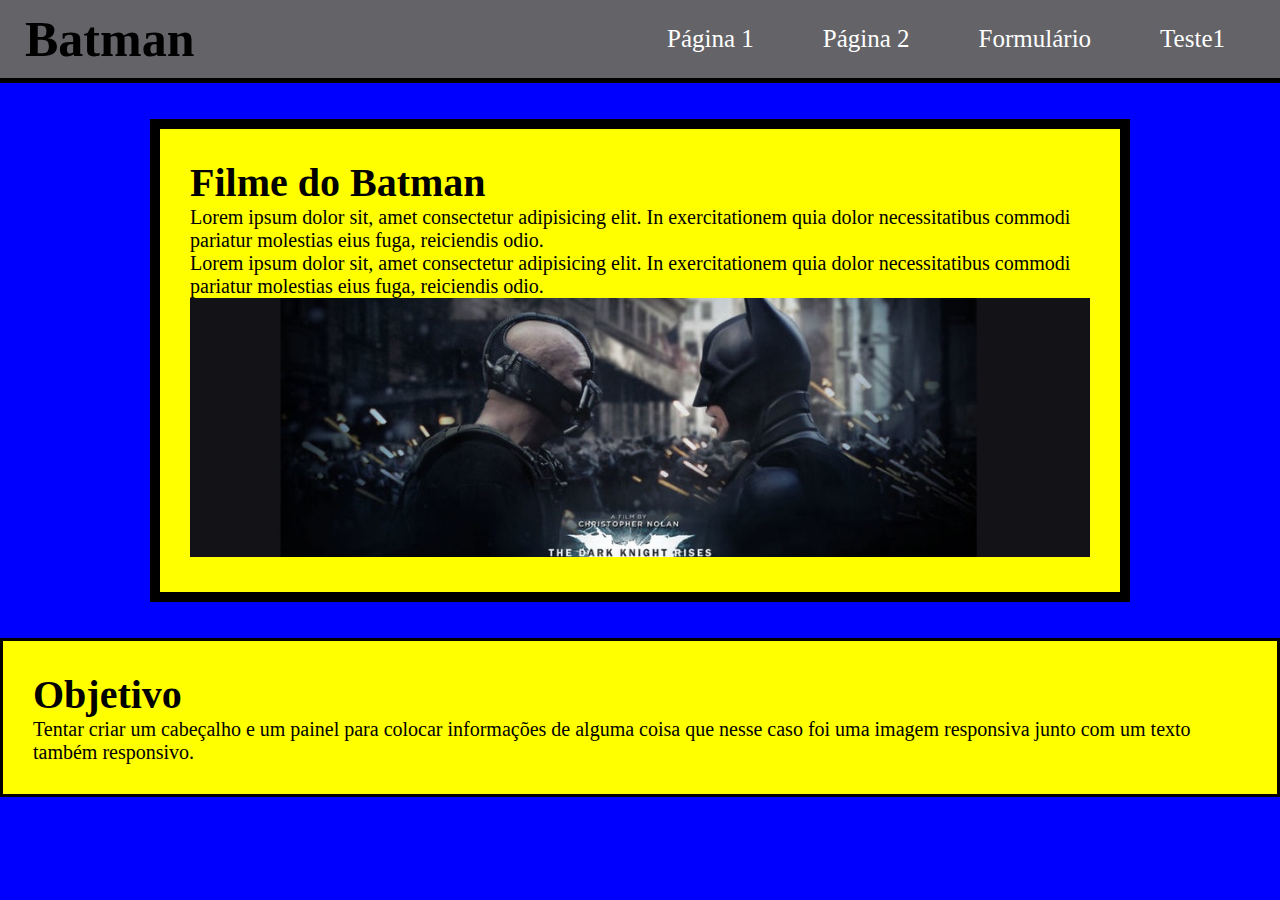
<file: Batman.html>
<!DOCTYPE html>
<html lang="en">
<head>
    <meta charset="UTF-8">
    <meta name="viewport" content="width=device-width, initial-scale=1.0">
    <title>Batman</title>
    <link rel="stylesheet" href="./Index.css">
</head>
<body style="background-color: blue;">
    <header class="cabeçalhoB">
        <h1 class="logo">Batman</h1>
        <nav>
            <ul>
                <li><a href="./Index.html">Página 1</a></li>
                <li><a href="/Index2.html">Página 2</a></li>
                <li><a href="./Formulário.html">Formulário</a></li>
                <li><a href="./Teste1.html">Teste1</a></li>
            </ul>
        </nav>
    </header>
<br>
<br>
    <section class="painel1">
        <div class="info7">
            <h1>Filme do Batman</h1>
            <p>Lorem ipsum dolor sit, amet consectetur adipisicing elit. In exercitationem quia dolor necessitatibus commodi pariatur molestias eius fuga, reiciendis odio.</p>
            <p>Lorem ipsum dolor sit, amet consectetur adipisicing elit. In exercitationem quia dolor necessitatibus commodi pariatur molestias eius fuga, reiciendis odio.</p>
        </div> 


        <div class="imagemB">
            <picture>
            <source srcset="./Assets/batman-pequena.jpg" media="(max-width: 600px)">

            <img src="./Assets/batman.jpg" alt="Imagem Batman normal">
        </picture>
        </div>
    </section>
<br>
<br>
    <div class="ExpliBat">
        <h1>Objetivo</h1>
        <p>Tentar criar um cabeçalho e um painel para colocar informações de alguma coisa que nesse caso foi uma imagem responsiva junto com um texto também responsivo.</p>
    </div>

</body>
</html>
</file>
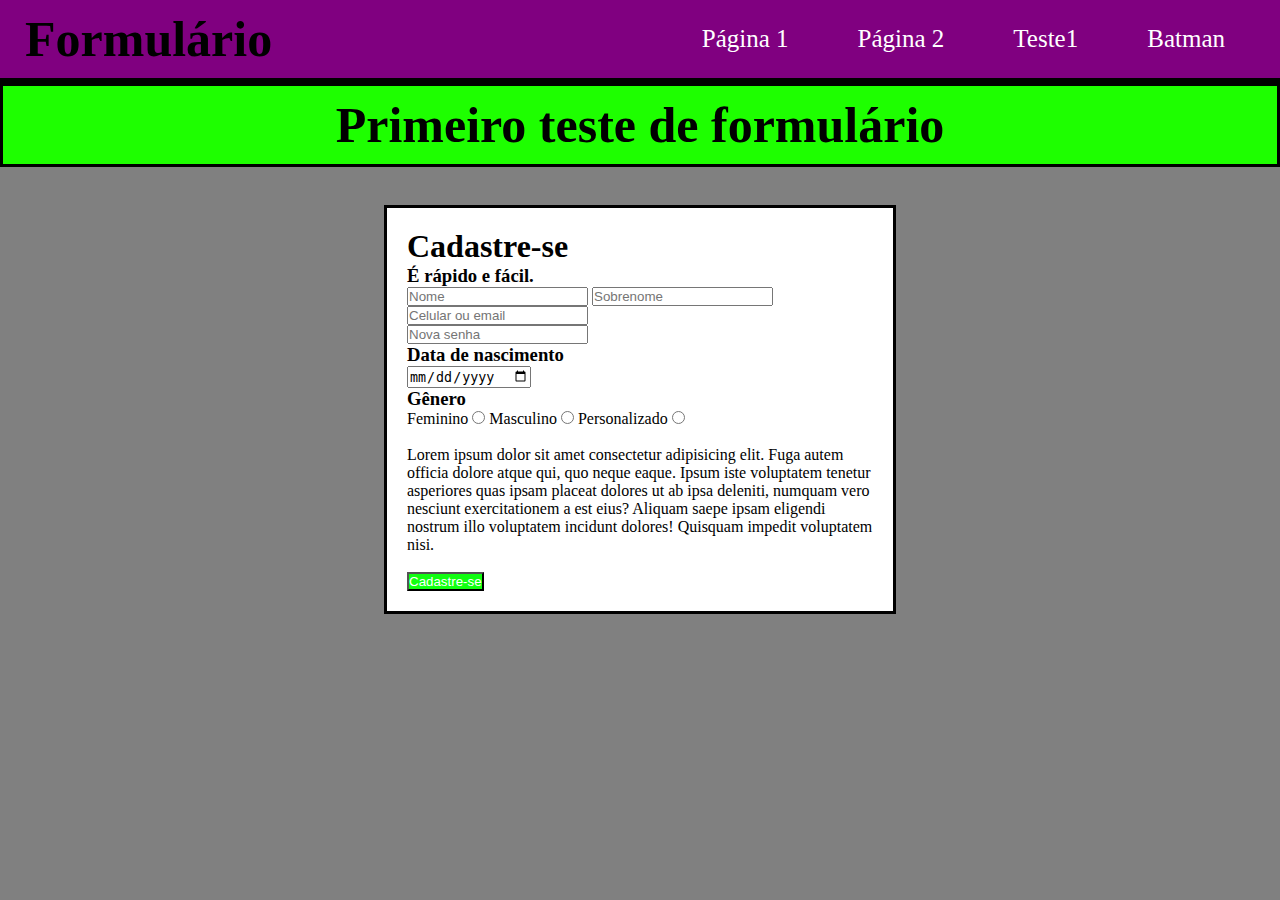
<file: Formulário.html>
<!DOCTYPE html>
<html lang="en">
<head>
    <meta charset="UTF-8">
    <meta name="viewport" content="width=device-width, initial-scale=1.0">
    <title>Formulário</title>
    <link rel="stylesheet" href="Index.css">
</head>
<body style="background-color: gray;">
    <header class="cabeçalhoT" style="background-color: purple;">
        <h1 class="logoT">Formulário</h1>
        <nav>
            <ul>
                <li><a href="./Index.html">Página 1</a></li>
                <li><a href="/Index2.html">Página 2</a></li>
                <li><a href="./Teste1.html">Teste1</a></li>
                <li><a href="./Batman.html">Batman</a></li>
            </ul>
        </nav>
    </header>
    <p class="pai1">Primeiro teste de formulário</p>

    <!-- Teste formulário     -->
    <div class="paipai">    
        <h1>Cadastre-se</h1>
        <h3>É rápido e fácil.</h3>
    
        <input type="name"  placeholder="Nome">
        <input type="name" placeholder="Sobrenome"><br>
        <input type="email" type="number"  placeholder="Celular ou email"><br>
        <input type="password" placeholder="Nova senha"> 
    
        <h3>Data de nascimento</h3>
        <input type="date">
        <h3>Gênero</h3>
        <label for="feminino">Feminino</label>
        <input type="radio" id="feminino" name="genero">
    
        <label for="masculino">Masculino</label>
        <input type="radio" id="masculino" name="genero">
    
        <label for="personalizado">Personalizado</label>
        <input type="radio" id="personalizado" name="genero"><br><br>
    
        Lorem ipsum dolor sit amet consectetur adipisicing elit. Fuga autem officia dolore atque qui, quo neque eaque. Ipsum iste voluptatem tenetur asperiores quas ipsam placeat dolores ut ab ipsa deleniti, numquam vero nesciunt exercitationem a est eius? Aliquam saepe ipsam eligendi nostrum illo voluptatem incidunt dolores! Quisquam impedit voluptatem nisi. <br><br>
    
        <button style="background-color: rgb(17, 255, 17); color: #fff;">Cadastre-se</button>
    </div>
</body>
</html>
</file>
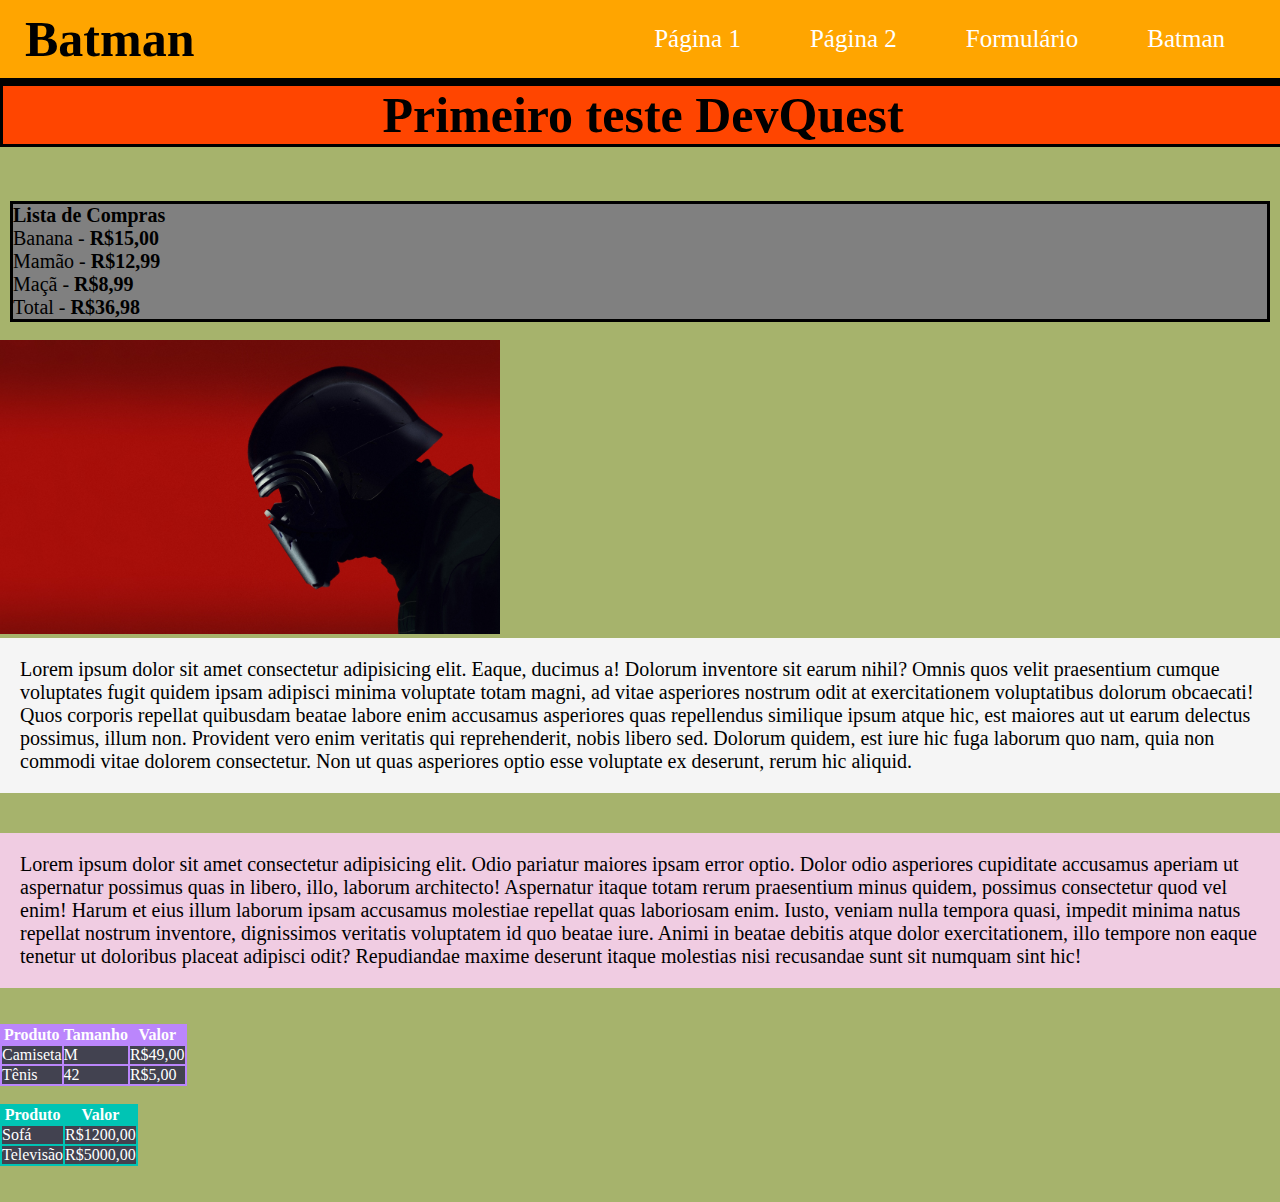
<file: Teste1.html>
<!DOCTYPE html>
<html lang="en">
<head>
    <meta charset="UTF-8">
    <meta name="viewport" content="width=device-width, initial-scale=1.0">
    <title>Primeiro teste</title>
    <link rel="stylesheet" href="./Index.css">
    
</head>
<body style="background-color: rgb(166, 179, 108);">
    <header class="cabeçalhoT" style="background-color: orange;">
        <h1 class="logoT">Batman</h1>
        <nav>
            <ul>
                <li><a href="./Index.html">Página 1</a></li>
                <li><a href="/Index2.html">Página 2</a></li>
                <li><a href="./Formulário.html">Formulário</a></li>
                <li><a href="./Batman.html">Batman</a></li>
            </ul>
        </nav>
    </header>
    <h1 class="testeD1">Primeiro teste DevQuest</h1>
    <br>
    <br>
    <br>

<!-- Lista -->
 
    <div class="teste1">
        <b>Lista de Compras</b>
        <ul>
            <li>Banana - <b>R$15,00</b></li>
            <li>Mamão - <b>R$12,99</b></li>
            <li>Maçã - <b>R$8,99</b></li>
        </ul>
        Total - <b>R$36,98</b>
        <br>
    </div>
<br> 

<!-- Imagem -->

<a href="https://www.google.com/" target="_blank">
    <img src="./Assets/kylo-ren-starwars-pl.jpg" alt="Kylo ren" width="500px">
</a>

<!-- Parágrafo -->

<p id="P1">Lorem ipsum dolor sit amet consectetur adipisicing elit. Eaque, ducimus a! Dolorum inventore sit earum nihil? Omnis quos velit praesentium cumque voluptates fugit quidem ipsam adipisci minima voluptate totam magni, ad vitae asperiores nostrum odit at exercitationem voluptatibus dolorum obcaecati! Quos corporis repellat quibusdam beatae labore enim accusamus asperiores quas repellendus similique ipsum atque hic, est maiores aut ut earum delectus possimus, illum non. Provident vero enim veritatis qui reprehenderit, nobis libero sed. Dolorum quidem, est iure hic fuga laborum quo nam, quia non commodi vitae dolorem consectetur. Non ut quas asperiores optio esse voluptate ex deserunt, rerum hic aliquid.</p>

<p id="P2">Lorem ipsum dolor sit amet consectetur adipisicing elit. Odio pariatur maiores ipsam error optio. Dolor odio asperiores cupiditate accusamus aperiam ut aspernatur possimus quas in libero, illo, laborum architecto! Aspernatur itaque totam rerum praesentium minus quidem, possimus consectetur quod vel enim! Harum et eius illum laborum ipsam accusamus molestiae repellat quas laboriosam enim. Iusto, veniam nulla tempora quasi, impedit minima natus repellat nostrum inventore, dignissimos veritatis voluptatem id quo beatae iure. Animi in beatae debitis atque dolor exercitationem, illo tempore non eaque tenetur ut doloribus placeat adipisci odit? Repudiandae maxime deserunt itaque molestias nisi recusandae sunt sit numquam sint hic!</p>
<br>
<br>

<!-- Tabela -->

<table class="tab1">
    <tr>
        <th>Produto</th>
        <th>Tamanho</th>
        <th>Valor</th>
    </tr>
    <tr>
        <td>Camiseta</td>
        <td>M</td>
        <td>R$49,00</td>
    </tr>
    <tr>
        <td>Tênis</td>
        <td>42</td>
        <td>R$5,00</td>
    </tr>
</table>    
<br>
<table class="tab2">    
    <tr>
        <th>Produto</th>
        <th>Valor</th>
    </tr>
    <tr>
        <td>Sofá</td>
        <td>R$1200,00</td>
    </tr>
    <tr>
        <td>Televisão</td>
        <td>R$5000,00</td>
    </tr>
</table>
<br>
<br>

</body>
</html>
</file>
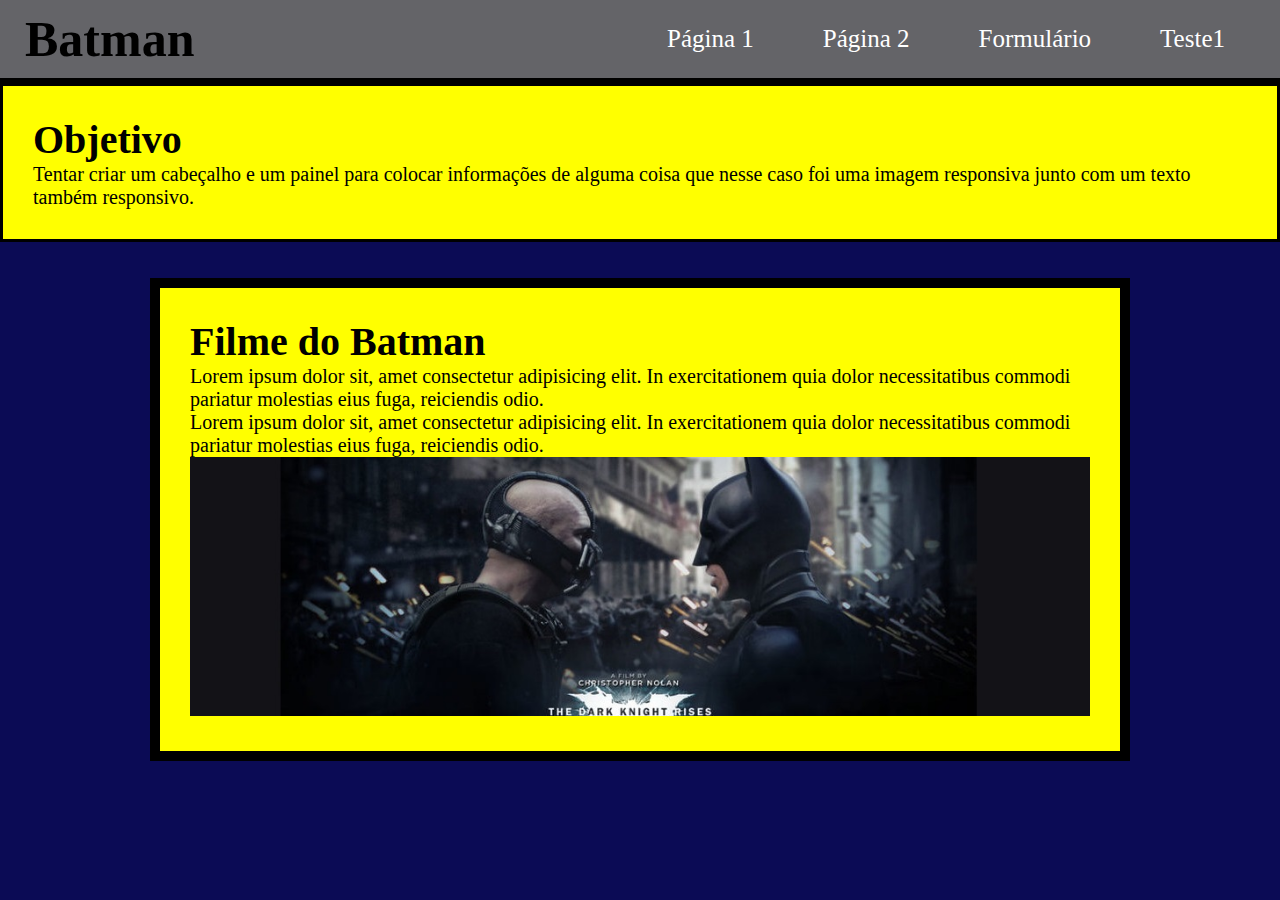
<file: Pages/Batman.html>
<!DOCTYPE html>
<html lang="en">
<head>
    <meta charset="UTF-8">
    <meta name="viewport" content="width=device-width, initial-scale=1.0">
    <title>Batman</title>
    <link rel="stylesheet" href="../Index.css">
    <link rel="shortcut icon" href="../Assets/favicon.ico" type="image/x-icon">
</head>
<body style="background-color: rgb(11, 11, 85);">
    <header class="cabeçalhoB">
        <h1 class="logo">Batman</h1>
        <nav>
            <ul>
                <li><a href="../Pages/Index.html">Página 1</a></li>
                <li><a href="../Pages/Index2.html">Página 2</a></li>
                <li><a href="../Pages/Formulário.html">Formulário</a></li>
                <li><a href="../Pages/Teste1.html">Teste1</a></li>
            </ul>
        </nav>
    </header>
    <div class="ExpliBat">
        <h1>Objetivo</h1>
        <p>Tentar criar um cabeçalho e um painel para colocar informações de alguma coisa que nesse caso foi uma imagem responsiva junto com um texto também responsivo.</p>
    </div>
    <br><br>
    
    <section class="painel1">
        <div class="info7">
            <h1>Filme do Batman</h1>
            <p>Lorem ipsum dolor sit, amet consectetur adipisicing elit. In exercitationem quia dolor necessitatibus commodi pariatur molestias eius fuga, reiciendis odio.</p>
            <p>Lorem ipsum dolor sit, amet consectetur adipisicing elit. In exercitationem quia dolor necessitatibus commodi pariatur molestias eius fuga, reiciendis odio.</p>
        </div> 


        <div class="imagemB">
            <picture>
            <source srcset="../Assets/batman-pequena.jpg" media="(max-width: 600px)">

            <img src="../Assets/batman.jpg" alt="Imagem Batman normal">
        </picture>
        </div>
    </section>
<br>
<br>

</body>
</html>
</file>
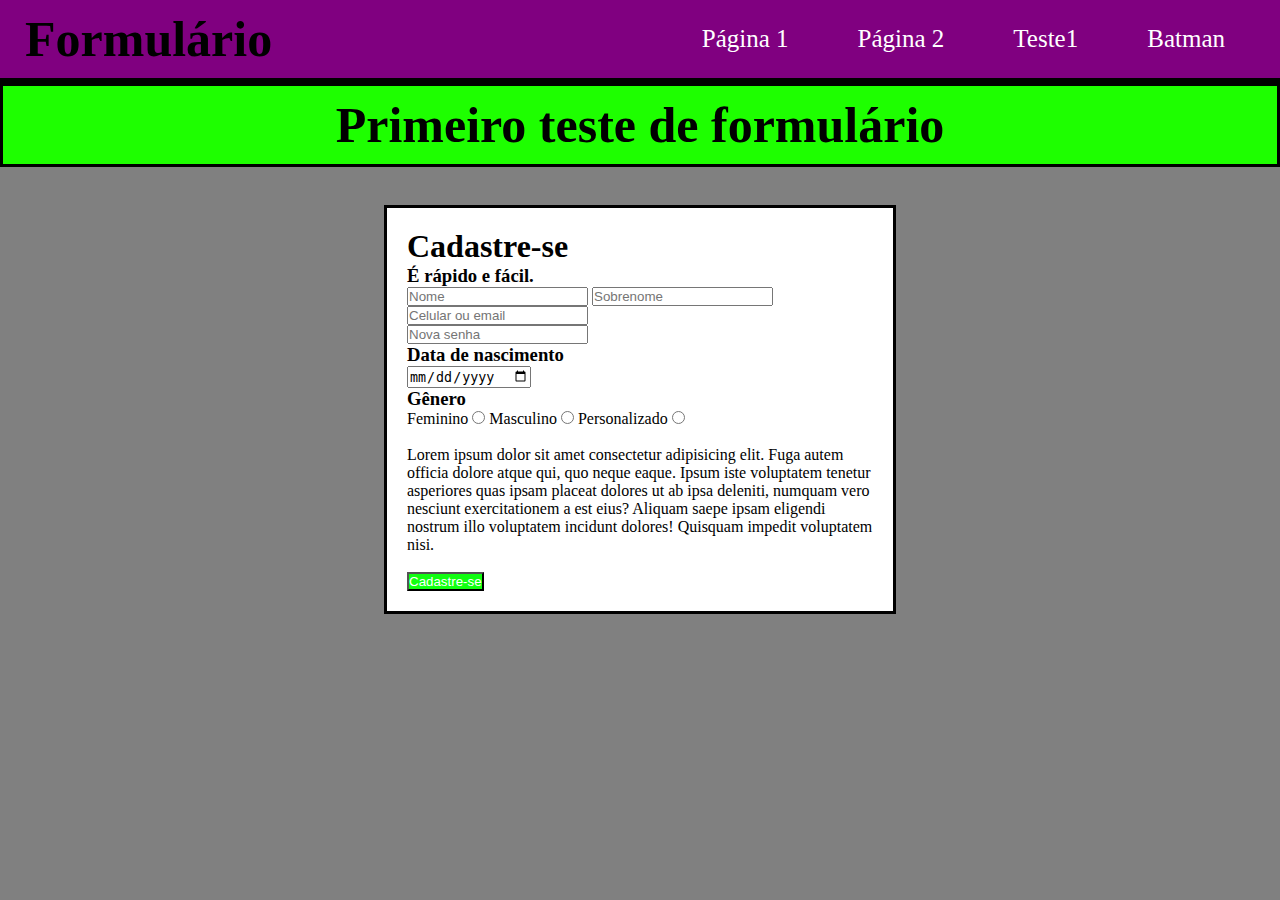
<file: Pages/Formulário.html>
<!DOCTYPE html>
<html lang="en">
<head>
    <meta charset="UTF-8">
    <meta name="viewport" content="width=device-width, initial-scale=1.0">
    <title>Formulário</title>
    <link rel="stylesheet" href="../Index.css">
    <link rel="shortcut icon" href="../Assets/favicon.ico" type="image/x-icon">
</head>
<body style="background-color: gray;">
    <header class="cabeçalhoT" style="background-color: purple;">
        <h1 class="logoT">Formulário</h1>
        <nav>
            <ul>
                <li><a href="../Pages/Index.html">Página 1</a></li>
                <li><a href="../Pages/Index2.html">Página 2</a></li>
                <li><a href="../Pages/Teste1.html">Teste1</a></li>
                <li><a href="../Pages/Batman.html">Batman</a></li>
            </ul>
        </nav>
    </header>
    <p class="pai1">Primeiro teste de formulário</p>

    <!-- Teste formulário     -->
    <div class="paipai">    
        <h1>Cadastre-se</h1>
        <h3>É rápido e fácil.</h3>
    
        <input type="name"  placeholder="Nome">
        <input type="name" placeholder="Sobrenome"><br>
        <input type="email" type="number"  placeholder="Celular ou email"><br>
        <input type="password" placeholder="Nova senha"> 
    
        <h3>Data de nascimento</h3>
        <input type="date">
        <h3>Gênero</h3>
        <label for="feminino">Feminino</label>
        <input type="radio" id="feminino" name="genero">
    
        <label for="masculino">Masculino</label>
        <input type="radio" id="masculino" name="genero">
    
        <label for="personalizado">Personalizado</label>
        <input type="radio" id="personalizado" name="genero"><br><br>
    
        Lorem ipsum dolor sit amet consectetur adipisicing elit. Fuga autem officia dolore atque qui, quo neque eaque. Ipsum iste voluptatem tenetur asperiores quas ipsam placeat dolores ut ab ipsa deleniti, numquam vero nesciunt exercitationem a est eius? Aliquam saepe ipsam eligendi nostrum illo voluptatem incidunt dolores! Quisquam impedit voluptatem nisi. <br><br>
    
        <button style="background-color: rgb(17, 255, 17); color: #fff;">Cadastre-se</button>
    </div>
</body>
</html>
</file>
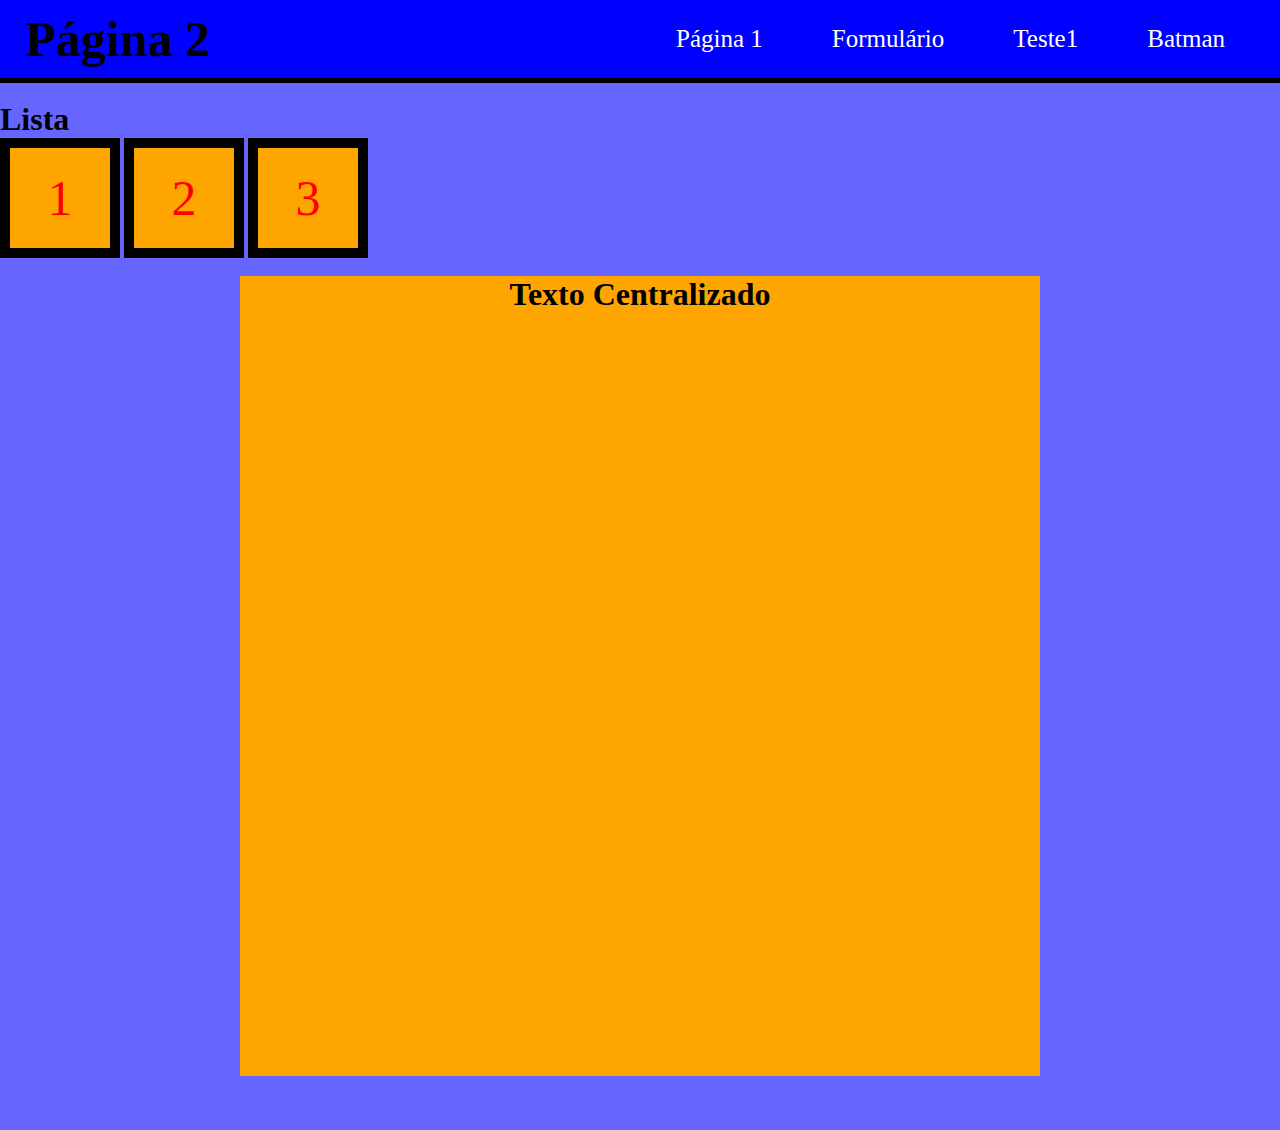
<file: Pages/Index2.html>
<!DOCTYPE html>
<html lang="en">
<head>
    <meta charset="UTF-8">
    <meta name="viewport" content="width=device-width, initial-scale=1.0">
    <title>Página 2</title>
    <link rel="stylesheet" href="../Index.css">
</head>
<body style="background-color: rgba(0, 0, 255, 0.6);">
    
    <header class="cabeçalhoT" style="background-color: blue;">
        <h1 class="logoT">Página 2</h1>
        <nav>
            <ul>
                <li><a href="../Pages/Index.html">Página 1</a></li>
                <li><a href="../Pages/Formulário.html">Formulário</a></li>
                <li><a href="../Pages/Teste1.html">Teste1</a></li>
                <li><a href="../Pages/Batman.html">Batman</a></li>
            </ul>
        </nav>
    </header>
    <br>
    <h1>Lista</h1>
    <ul class="capa">
        <li>1</li>
        <li>2</li>
        <li>3</li>
    </ul>
    <br>
    <h1 class="Central">Texto Centralizado</h1>
    <br><br><br>
</body>
</html>
</file>
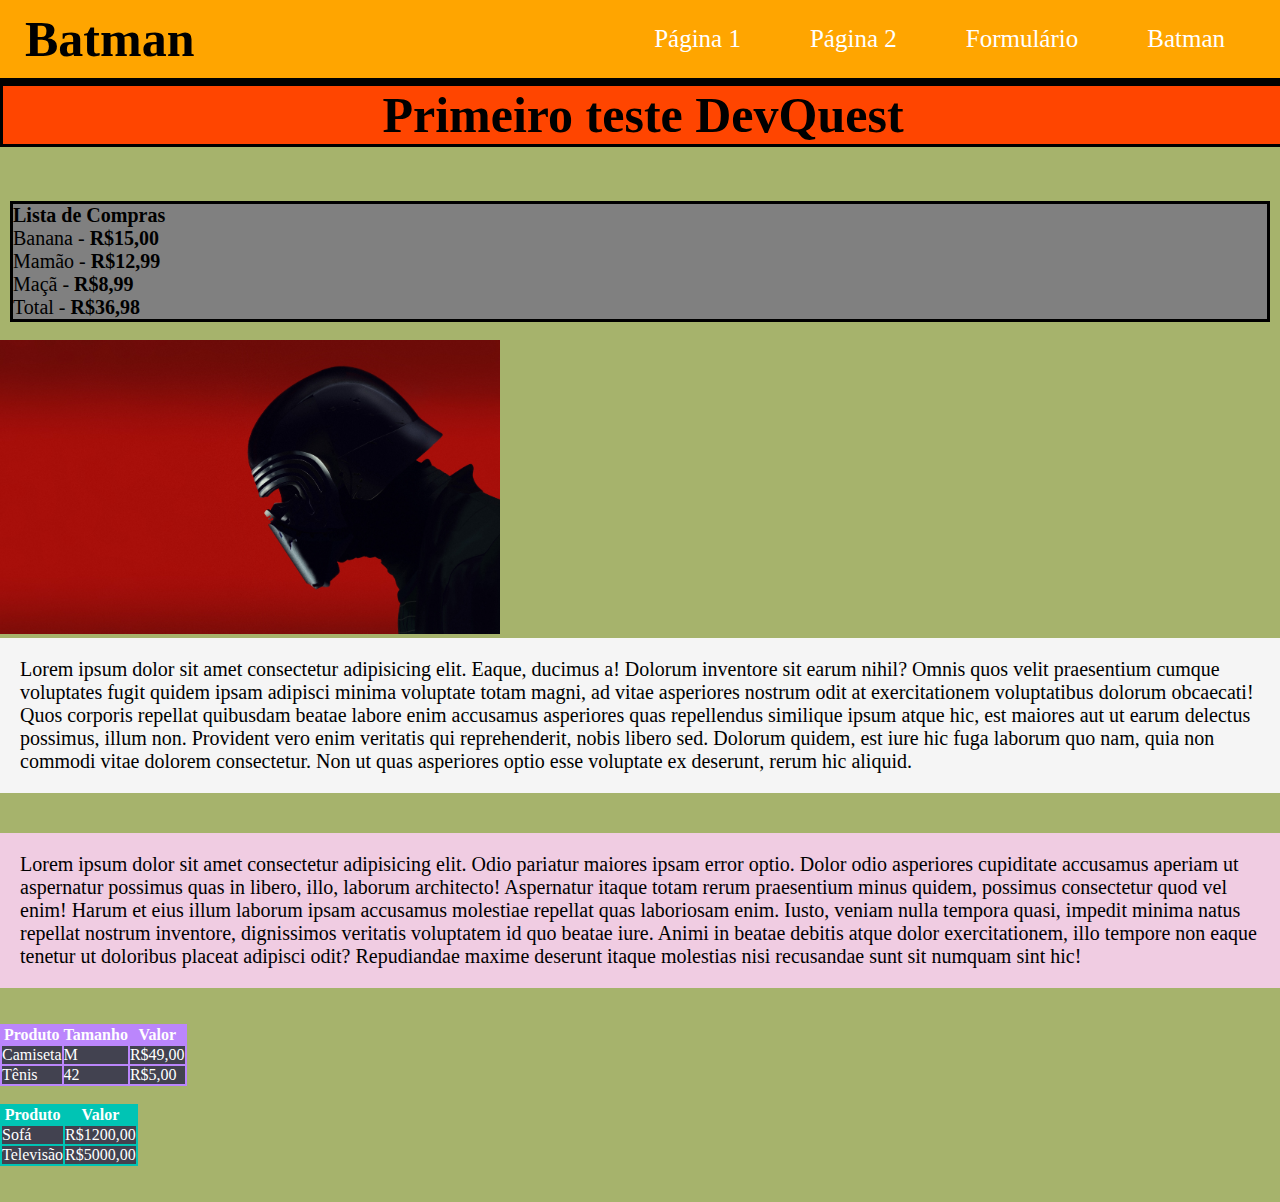
<file: Pages/Teste1.html>
<!DOCTYPE html>
<html lang="en">
<head>
    <meta charset="UTF-8">
    <meta name="viewport" content="width=device-width, initial-scale=1.0">
    <title>Primeiro teste</title>
    <link rel="stylesheet" href="../Index.css">
    <link rel="shortcut icon" href="../Assets/favicon.ico" type="image/x-icon">
</head>
<body style="background-color: rgb(166, 179, 108);">
    <header class="cabeçalhoT" style="background-color: orange;">
        <h1 class="logoT">Batman</h1>
        <nav>
            <ul>
                <li><a href="../Pages/Index.html">Página 1</a></li>
                <li><a href="../Pages/Index2.html">Página 2</a></li>
                <li><a href="../Pages/Formulário.html">Formulário</a></li>
                <li><a href="../Pages/Batman.html">Batman</a></li>
            </ul>
        </nav>
    </header>
    <h1 class="testeD1">Primeiro teste DevQuest</h1>
    <br>
    <br>
    <br>

<!-- Lista -->
 
    <div class="teste1">
        <b>Lista de Compras</b>
        <ul>
            <li>Banana - <b>R$15,00</b></li>
            <li>Mamão - <b>R$12,99</b></li>
            <li>Maçã - <b>R$8,99</b></li>
        </ul>
        Total - <b>R$36,98</b>
        <br>
    </div>
<br> 

<!-- Imagem -->

<a href="https://www.google.com/" target="_blank">
    <img src="../Assets/kylo-ren-starwars-pl.jpg" alt="Kylo ren" width="500px">
</a>

<!-- Parágrafo -->

<p id="P1">Lorem ipsum dolor sit amet consectetur adipisicing elit. Eaque, ducimus a! Dolorum inventore sit earum nihil? Omnis quos velit praesentium cumque voluptates fugit quidem ipsam adipisci minima voluptate totam magni, ad vitae asperiores nostrum odit at exercitationem voluptatibus dolorum obcaecati! Quos corporis repellat quibusdam beatae labore enim accusamus asperiores quas repellendus similique ipsum atque hic, est maiores aut ut earum delectus possimus, illum non. Provident vero enim veritatis qui reprehenderit, nobis libero sed. Dolorum quidem, est iure hic fuga laborum quo nam, quia non commodi vitae dolorem consectetur. Non ut quas asperiores optio esse voluptate ex deserunt, rerum hic aliquid.</p>

<p id="P2">Lorem ipsum dolor sit amet consectetur adipisicing elit. Odio pariatur maiores ipsam error optio. Dolor odio asperiores cupiditate accusamus aperiam ut aspernatur possimus quas in libero, illo, laborum architecto! Aspernatur itaque totam rerum praesentium minus quidem, possimus consectetur quod vel enim! Harum et eius illum laborum ipsam accusamus molestiae repellat quas laboriosam enim. Iusto, veniam nulla tempora quasi, impedit minima natus repellat nostrum inventore, dignissimos veritatis voluptatem id quo beatae iure. Animi in beatae debitis atque dolor exercitationem, illo tempore non eaque tenetur ut doloribus placeat adipisci odit? Repudiandae maxime deserunt itaque molestias nisi recusandae sunt sit numquam sint hic!</p>
<br>
<br>

<!-- Tabela -->

<table class="tab1">
    <tr>
        <th>Produto</th>
        <th>Tamanho</th>
        <th>Valor</th>
    </tr>
    <tr>
        <td>Camiseta</td>
        <td>M</td>
        <td>R$49,00</td>
    </tr>
    <tr>
        <td>Tênis</td>
        <td>42</td>
        <td>R$5,00</td>
    </tr>
</table>    
<br>
<table class="tab2">    
    <tr>
        <th>Produto</th>
        <th>Valor</th>
    </tr>
    <tr>
        <td>Sofá</td>
        <td>R$1200,00</td>
    </tr>
    <tr>
        <td>Televisão</td>
        <td>R$5000,00</td>
    </tr>
</table>
<br>
<br>

</body>
</html>
</file>
<file: Index.css>
* {
    /* color: red; */
    margin: 0;
    /* background-color: gray; */
    /* overflow-x: hidden; */
    padding: 0;
}

/* body {
    padding-top: 130px;
} */

/* CABEÇALHO DO TOPO DAS PÁGINAS */
.logoT {
    display: inline-block;
    margin-left: 20px;
    font-size: 50px;
}

.cabeçalhoT {
    background-color: rgb(100, 100, 104);
    padding: 10px 5px;
    border-bottom: 5px solid;
}

.cabeçalhoT nav {
    float:right ;
} 

.cabeçalhoT nav li {
    display: inline-block;
    padding: 15px;
    font-size: 25px;
    padding-right: 50px;
}

.cabeçalhoT a{
    color: #fff;
    text-decoration: none;
}

.cabeçalhoT a:hover {
    background-color: black;
}


/* Antigo cabeçalho no topo das Páginas */
/* .topo {
    background-color: red;
    color: #000;
    font-size: 50px;
    text-align: center;
    height: 100px;
    width: 100vw;
    padding-top: 30px;
    position: fixed; 
    top: 0px;
    border-bottom: solid #000 5px;
} */

/* Link junto do topo vermelho */
/* #linkado {
    background-color: red;
    color: #000;
    font-size: 50px;
    text-align: center;
} */

/* Bloco com links dos testes PÁGINA 1*/
.blocoTestes {
    font-size: 50px;
    border: solid 10px;
    text-align: center;
    background-color: rgb(16, 231, 221);
    border-color: #000;
    /* margin: 0% 10% 0% 10%; */
    padding: 5% 10% 5% 10%;
    margin: 0vw 25vw 0vw 25vw;
}


/* Tela verde do topo de FORMULÁRIO */
.pai1 {
    border: solid;
    font-size: 50px;
    text-align: center;
    background-color: #1eff00;
    color: #000;
    font-weight: bold;
    padding: 10px 0px 10px 0px
    /* height: 20vh; */
    /* width: 100vw; */
    /* font-size: 15vh; */;
}

/* FORMULÁRIO */
.paipai {
    background-color: #fff;
    border: solid black;
    margin: 3% 30% 0% 30%;
    padding: 20px;
}

/* TESTE 1 DEVQUEST */
.testeD1 {
    background-color: orangered;
    border: solid;
    text-align: center;
    font-size: 50px;
    width: 100vw;
    font-weight: bold;
}

.teste1 {
    font-size: 20px;
    border: solid;
    margin-left: 10px;
    margin-right: 10px;
    background-color: grey;
}

/* Páragrafos TESTE 1 DEVQUEST */

#P1 {
    background-color: #F5F5F5;
    font-size: 20px;
    padding: 20px;
}

#P2 {
    margin-top: 40px;
    background-color: #F0CCE2;
    font-size: 20px;
    padding: 20px;
}

/* Tabelas TESTE 1 DEVQUEST */

.tab1 {
    background-color: #BB86FC;
    color: white;
}

.tab2 {
    background-color: #00C4B4;
    color: #fff;
}

td {
    background-color: #424250;
}


/* Explicação PÁGINA 2 */
/* .exp {
    background-color: gray;
    color: #fff;
    font-size: 30px;
    text-align: center;
    padding: 10px 0px 10px 0px;
    border: solid black;
} */

/* LINKS */
/* a {
    cursor: cell;
}

a:visited {
    color: purple;
}

a:active {
    color: red;
    background-color: orange;
}

a:hover {
    color: red;
    background-color: rgb(7, 255, 7);
} */



/* BACKGROUNDS*/
/*p {
    color: coral;
    font-size: 24px;
    font-weight: bold;
} */

/* .back {
    background-color: lightgreen;
    background-image: url(./Assets/kylo-ren-starwars-pl.jpg);
    width: 1000px;
    height: 550px;
    background-size: cover;

    background: #000 url(./Assets/kylo-ren-starwars-pl.jpg) no-repeat top right;
    width: 800px;
    height: 750px;
    background-size: cover;
} */

/* display: inline PÁGINA 2 */
.capa li {
    background-color: orange;
    color: red;
    font-size: 50px;
    text-align: center;
    border: solid #000 10px;
    display: inline-block;
    width: 100px;
    height: 100px;
    line-height: 100px;
}


/* BATMAN */

/* cabeçalho */
.logo {
    display: inline-block;
    margin-left: 20px;
    font-size: 50px;
}

.cabeçalhoB {
    background-color: rgb(100, 100, 104);
    padding: 10px 5px;
    border-bottom: 5px solid;
}

.cabeçalhoB nav {
    float:right ;
} 

.cabeçalhoB nav li {
    display: inline-block;
    padding: 15px;
    font-size: 25px;
    padding-right: 50px;
}

.cabeçalhoB a{
    color: #fff;
    text-decoration: none;
}

.cabeçalhoB a:hover {
    background-color: blue;
}


/* Conteúdo */
.painel1 {
    background-color: yellow;
    font-size: 20px;
    padding: 30px;
    width: 900px;
    margin: 0 auto;
    min-width: 320px;
    max-width: 900px;
    border: solid 10px;
}

.imagemB {
    min-width: 320px;
    max-width: 900px;
}

.imagemB img {
    width: 100%;
}

/* Explicação */
.ExpliBat {
    background-color: yellow;
    /* border: solid 10px; */
    border: solid;
    font-size: 20px;
    padding: 30px;
    margin: 0 auto;
}

@media (max-width: 576px) {
    .cabeçalhoB {
        background-color: #1eff00;
        color: red; 
        text-align: center;
    }

    .cabeçalhoB nav {
        float: none;
    }

    .cabeçalhoB nav li {
        display: block;
    }
}

.Central {
    background-color: orange;
    width: 800px;
    height: 800px;
    /* position: absolute;
    top: 50%; */
    /* transform: translateY(100px); */
    /* line-height: 800px; */
    margin: auto;
    text-align: center;

}
</file>
